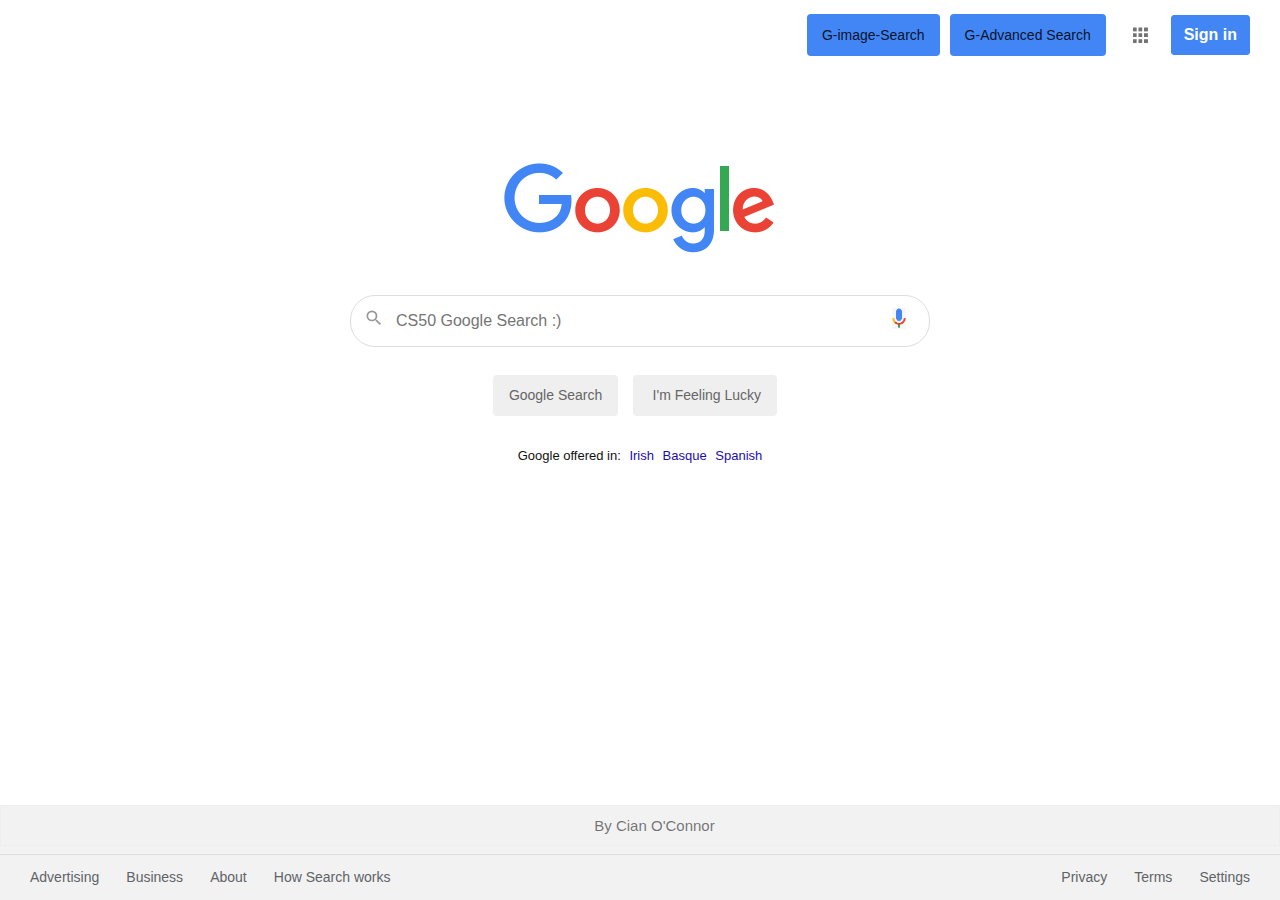
<file: index.html>
<!DOCTYPE html>
<html lang="en">
<head>
    <!-- Required meta tags -->
    <meta charset="UTF-8">
    <meta http-equiv="X-UA-Compatible" content="IE=edge">
    <meta name="viewport" content="width=device-width, initial-scale=1.0, shrink-to-fit=no">
    <!-- Bootstrap CSS -->
    <link rel="stylesheet" href="https://stackpath.bootstrapcdn.com/bootstrap/4.3.1/css/bootstrap.min.css" integrity="sha384-ggOyR0iXCbMQv3Xipma34MD+dH/1fQ784/j6cY/iJTQUOhcWr7x9JvoRxT2MZw1T" crossorigin="anonymous">
    
    <link rel="stylesheet" href="https://use.fontawesome.com/releases/v5.6.3/css/all.css"
        integrity="sha384-UHRtZLI+pbxtHCWp1t77Bi1L4ZtiqrqD80Kn4Z8NTSRyMA2Fd33n5dQ8lWUE00s/" crossorigin="anonymous" />
    <link rel="stylesheet" href="assets/style.css">
    <title>CS50 Search</title>
</head>
<body>
    <nav>
        <a href="img_search.html" class="corner-btn">G-image-Search</a>
        <a href="Adv_search.html" class="corner-btn">G-Advanced Search</a>
        <img src="g-menu.PNG">
        <button>Sign in</button>
    </nav>
    <section class="section-1">
        <img src="logo1.png" class="logo">
        <form action="https://google.com/search"><br><br>
            <div class="s-box">
                <img src="search.svg" class="search-icon">
                <input type="text" class="s-input" name="q" placeholder="CS50 Google Search :)">
                <img src="vs.png" class="vs-icon">
                <input type="submit" name="btnG" class="s-btn" value="Google Search">
                <input type="submit" name="btnI" class="s-btn" value=" I'm Feeling Lucky">
                
            </div>
        </form>
        <div class="lang">
            Google offered in:
            <a href="#">Irish</a>
            <a href="#">Basque</a>
            <a href="#">Spanish</a>
        </div>
    </section>
    <footer>
        <h4 class="text-center">By Cian O'Connor</h4>
        <div class="links">
            <div class="link-1">
                <a href="#">Advertising</a>
                <a href="#">Business</a>
                <a href="#">About</a>
                <a href="#">How Search works</a>
            </div>
            <div class="link-2">
                <a href="#">Privacy</a>
                <a href="#">Terms</a>
                <a href="#">Settings</a>
            </div>
        </div>
    </footer>



    <!-- Optional JavaScript -->
    <!-- jQuery first, then Popper.js, then Bootstrap JS -->
    <script src="https://code.jquery.com/jquery-3.3.1.slim.min.js"
        integrity="sha384-q8i/X+965DzO0rT7abK41JStQIAqVgRVzpbzo5smXKp4YfRvH+8abtTE1Pi6jizo" crossorigin="anonymous">
    </script>
    <script src="https://cdnjs.cloudflare.com/ajax/libs/popper.js/1.14.7/umd/popper.min.js"
        integrity="sha384-UO2eT0CpHqdSJQ6hJty5KVphtPhzWj9WO1clHTMGa3JDZwrnQq4sF86dIHNDz0W1" crossorigin="anonymous">
    </script>
    <script src="https://stackpath.bootstrapcdn.com/bootstrap/4.3.1/js/bootstrap.min.js"
        integrity="sha384-JjSmVgyd0p3pXB1rRibZUAYoIIy6OrQ6VrjIEaFf/nJGzIxFDsf4x0xIM+B07jRM" crossorigin="anonymous">
    </script>
</body>
</html>
</file>
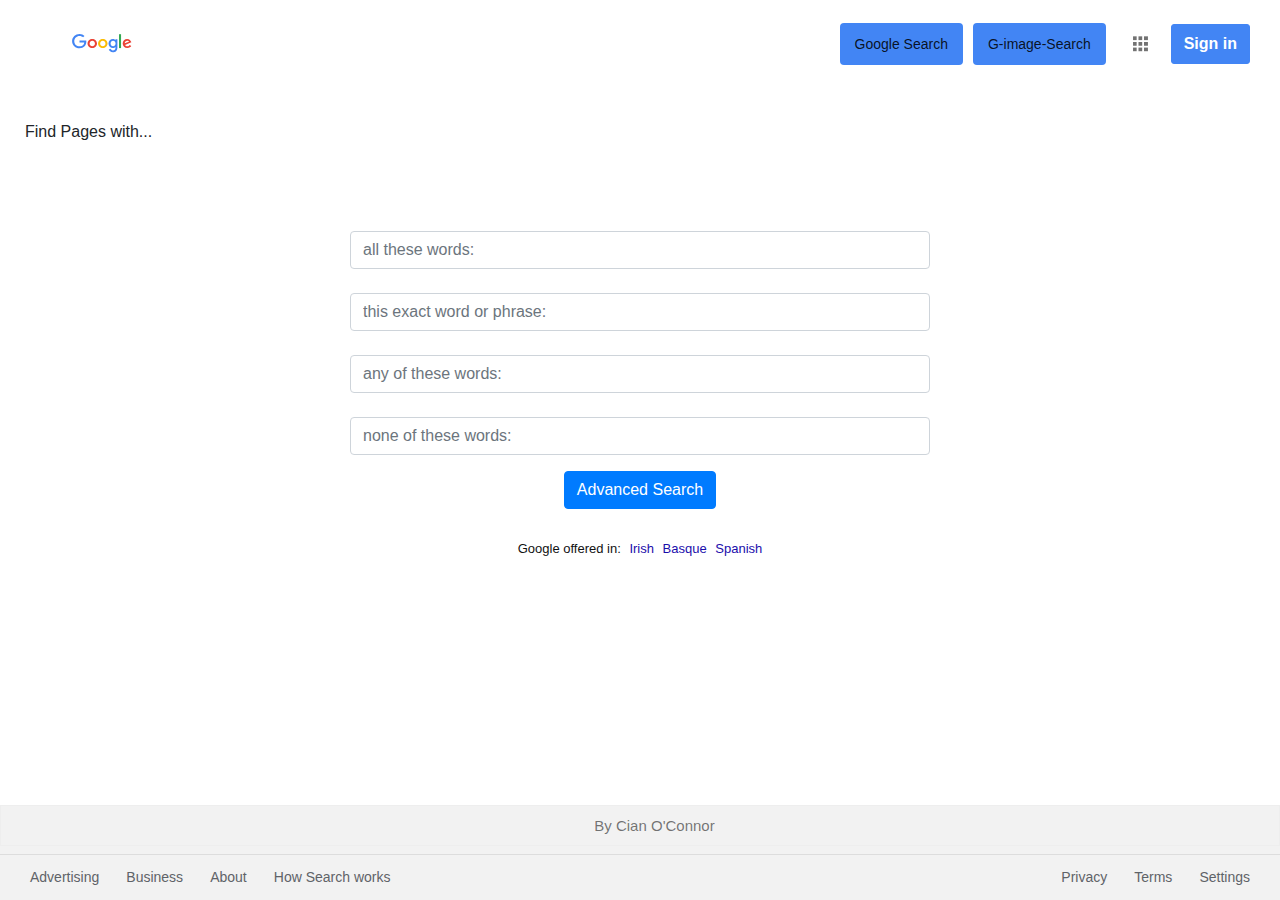
<file: Adv_search.html>
<!DOCTYPE html>
<html lang="en">

<head>
    <!-- Required meta tags -->
    <meta charset="UTF-8">
    <meta http-equiv="X-UA-Compatible" content="IE=edge">
    <meta name="viewport" content="width=device-width, initial-scale=1.0, shrink-to-fit=no">
    <!-- Bootstrap CSS -->
    <link rel="stylesheet" href="https://stackpath.bootstrapcdn.com/bootstrap/4.3.1/css/bootstrap.min.css"
        integrity="sha384-ggOyR0iXCbMQv3Xipma34MD+dH/1fQ784/j6cY/iJTQUOhcWr7x9JvoRxT2MZw1T" crossorigin="anonymous">

    <link rel="stylesheet" href="https://use.fontawesome.com/releases/v5.6.3/css/all.css"
        integrity="sha384-UHRtZLI+pbxtHCWp1t77Bi1L4ZtiqrqD80Kn4Z8NTSRyMA2Fd33n5dQ8lWUE00s/" crossorigin="anonymous" />
    <link rel="stylesheet" href="assets/style.css">
    <title>CS50 Search</title>
</head>

<body>
    <nav>
        <img src="googlelogo_clr_74x24px.svg" alt="small google image" id="aw">
        <a href="index.html" class="corner-btn">Google Search</a>
        <a href="img_search.html" class="corner-btn">G-image-Search</a>
        <img src="g-menu.PNG">
        <button>Sign in</button>
    </nav>
    <br>
    
    
    <section class="section-1">
        <h3 id="findPage">Find Pages with...</h3>
        <form action="https://google.com/search"><br><br>
            <div class="s-box">
                <div class="form-group">
                    <label for="exampleInputEmail1"></label>
                    <input type="text" class="form-control" name="as_q"  placeholder="all these words:">

                    <label for="exampleInputPassword1"></label>
                    <input type="text" class="form-control" name="as_epq" placeholder="this exact word or phrase:">

                    <label for="exampleInputPassword1"></label>
                    <input type="text" class="form-control" name="as_oq" placeholder="any of these words:">

                    <label for="exampleInputPassword1"></label>
                    <input type="text" class="form-control" name="as_eq" placeholder="none of these words:">
                </div>
                <button type="submit" class="btn btn-primary">Advanced Search</button>
            </form>
        <div class="lang">
            Google offered in:
            <a href="#">Irish</a>
            <a href="#">Basque</a>
            <a href="#">Spanish</a>
        </div>
    </section>
    <footer>
        <h4 class="text-center">By Cian O'Connor</h4>
        <div class="links">
            <div class="link-1">
                <a href="#">Advertising</a>
                <a href="#">Business</a>
                <a href="#">About</a>
                <a href="#">How Search works</a>
            </div>
            <div class="link-2">
                <a href="#">Privacy</a>
                <a href="#">Terms</a>
                <a href="#">Settings</a>
            </div>
        </div>
    </footer>



    <!-- Optional JavaScript -->
    <!-- jQuery first, then Popper.js, then Bootstrap JS -->
    <script src="https://code.jquery.com/jquery-3.3.1.slim.min.js"
        integrity="sha384-q8i/X+965DzO0rT7abK41JStQIAqVgRVzpbzo5smXKp4YfRvH+8abtTE1Pi6jizo" crossorigin="anonymous">
    </script>
    <script src="https://cdnjs.cloudflare.com/ajax/libs/popper.js/1.14.7/umd/popper.min.js"
        integrity="sha384-UO2eT0CpHqdSJQ6hJty5KVphtPhzWj9WO1clHTMGa3JDZwrnQq4sF86dIHNDz0W1" crossorigin="anonymous">
    </script>
    <script src="https://stackpath.bootstrapcdn.com/bootstrap/4.3.1/js/bootstrap.min.js"
        integrity="sha384-JjSmVgyd0p3pXB1rRibZUAYoIIy6OrQ6VrjIEaFf/nJGzIxFDsf4x0xIM+B07jRM" crossorigin="anonymous">
    </script>
</body>

</html>
</file>
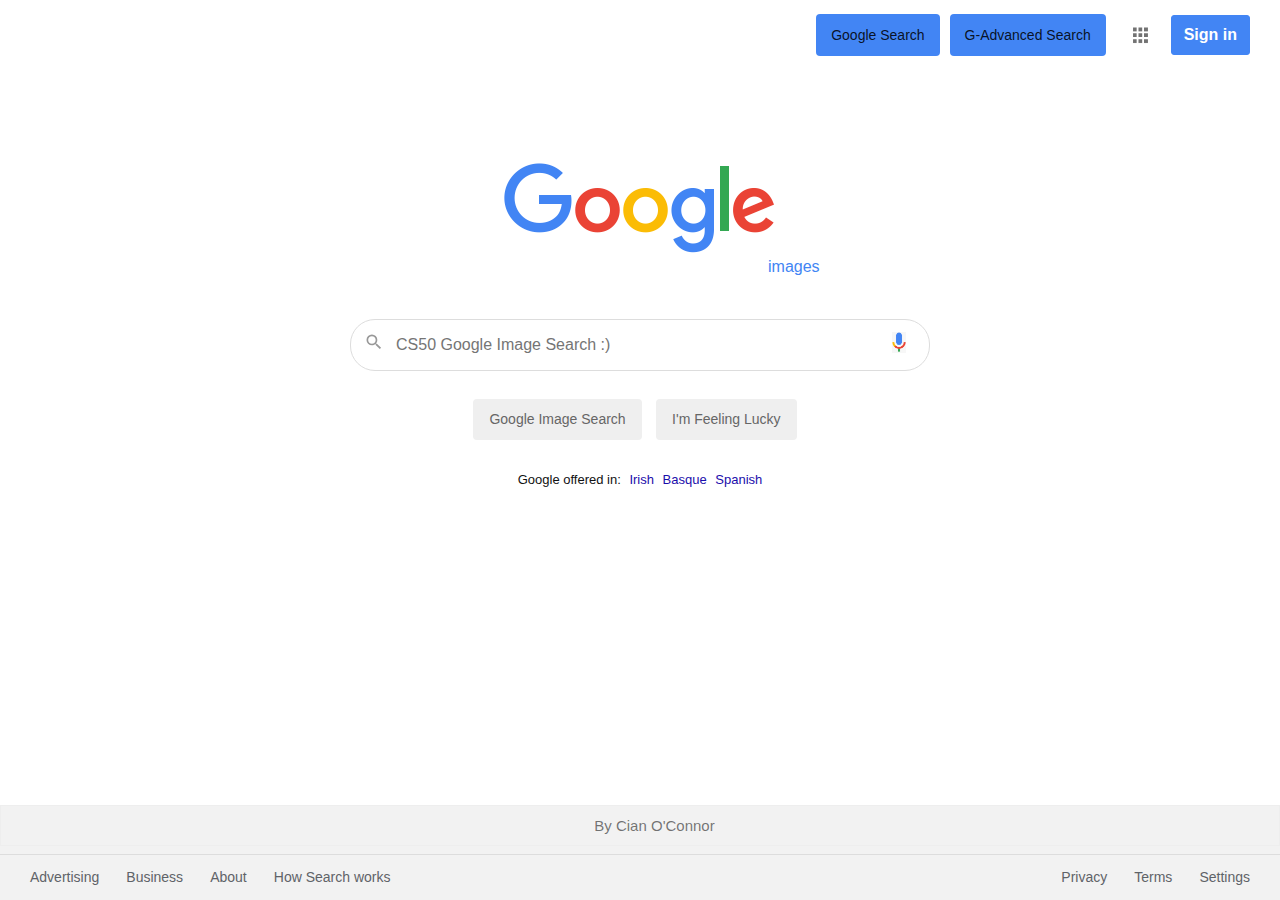
<file: img_search.html>
<!DOCTYPE html>
<html lang="en">

<head>
    <!-- Required meta tags -->
    <meta charset="UTF-8">
    <meta http-equiv="X-UA-Compatible" content="IE=edge">
    <meta name="viewport" content="width=device-width, initial-scale=1.0, shrink-to-fit=no">
    <!-- Bootstrap CSS -->
    <link rel="stylesheet" href="https://stackpath.bootstrapcdn.com/bootstrap/4.3.1/css/bootstrap.min.css"
        integrity="sha384-ggOyR0iXCbMQv3Xipma34MD+dH/1fQ784/j6cY/iJTQUOhcWr7x9JvoRxT2MZw1T" crossorigin="anonymous">

    <link rel="stylesheet" href="https://use.fontawesome.com/releases/v5.6.3/css/all.css"
        integrity="sha384-UHRtZLI+pbxtHCWp1t77Bi1L4ZtiqrqD80Kn4Z8NTSRyMA2Fd33n5dQ8lWUE00s/" crossorigin="anonymous" />
    <link rel="stylesheet" href="assets/style.css">
    <title>CS50 Search</title>
</head>

<body>
    <nav>
        <a href="index.html" class="corner-btn">Google Search</a>
        <a href="Adv_search.html" class="corner-btn">G-Advanced Search</a>
        <img src="g-menu.PNG">
        <button>Sign in</button>
    </nav>
    <section class="section-1">
        <img src="logo1.png" class="logo">
        <span id="g-small-img">images</span>
        <form action="https://google.com/images"><br><br>
            <div class="s-box">
                <img src="search.svg" class="search-icon">
                <input type="text" class="s-input" name="q" placeholder="CS50 Google Image Search :)">
                <img src="vs.png" class="vs-icon">
                <input type="submit" class="s-btn" value="Google Image Search">
                <input type="submit" class="s-btn" value="I'm Feeling Lucky">
            </div>
        </form>
        <div class="lang">
            Google offered in:
            <a href="#">Irish</a>
            <a href="#">Basque</a>
            <a href="#">Spanish</a>
        </div>
    </section>
    <footer>
        <h4 class="text-center">By Cian O'Connor</h4>
        <div class="links">
            <div class="link-1">
                <a href="#">Advertising</a>
                <a href="#">Business</a>
                <a href="#">About</a>
                <a href="#">How Search works</a>
            </div>
            <div class="link-2">
                <a href="#">Privacy</a>
                <a href="#">Terms</a>
                <a href="#">Settings</a>
            </div>
        </div>
    </footer>



    <!-- Optional JavaScript -->
    <!-- jQuery first, then Popper.js, then Bootstrap JS -->
    <script src="https://code.jquery.com/jquery-3.3.1.slim.min.js"
        integrity="sha384-q8i/X+965DzO0rT7abK41JStQIAqVgRVzpbzo5smXKp4YfRvH+8abtTE1Pi6jizo" crossorigin="anonymous">
    </script>
    <script src="https://cdnjs.cloudflare.com/ajax/libs/popper.js/1.14.7/umd/popper.min.js"
        integrity="sha384-UO2eT0CpHqdSJQ6hJty5KVphtPhzWj9WO1clHTMGa3JDZwrnQq4sF86dIHNDz0W1" crossorigin="anonymous">
    </script>
    <script src="https://stackpath.bootstrapcdn.com/bootstrap/4.3.1/js/bootstrap.min.js"
        integrity="sha384-JjSmVgyd0p3pXB1rRibZUAYoIIy6OrQ6VrjIEaFf/nJGzIxFDsf4x0xIM+B07jRM" crossorigin="anonymous">
    </script>
</body>

</html>
</file>
<file: assets/style.css>
* {
    padding: 0;
    margin: 0;
    box-sizing: border-box;
    text-decoration: none;
    font-family: arial, sans-serif;
}

body {
    display: flex;
    flex-direction: column;
    min-height: 100vh;
}

nav {
    display: flex;
    align-items: center;
    justify-content: flex-end;
    margin-right: 30px;
    margin-top: 14px;
}

nav a {
    font-size: 13px;
    display: inline-block;
    line-height: 24px;
    font-weight: 400;
    color: rgb(0, 0, 0, 0.87);
    cursor: pointer;
    padding: 5px 6.7px
}

nav a:hover {
    text-decoration: underline;
    opacity: .85;
}

nav img {
    width: 34px;
    padding: 5px;
    margin: auto 7px;
    cursor: pointer;
}

nav img:hover {
    opacity: .8;
}

nav button {
    border: 1px solid #4285f4;
    font-weight: bold;
    outline: none;
    background: #4285f4;
    color: #fff;
    padding: 7px 12px;
    border-radius: 3px;
    margin-left: 7px;
    cursor: pointer;
}
#aw{
    margin-right: 55%;
    width: 8%;
    padding: 20px;
}

#g-small-img{
    color: #4285f4;
    font: 16px/16px roboto-regular,
    arial,
    sans-serif;
    white-space: nowrap;
    margin-left: 60%;
}

#findPage{
    font-size: 1rem;
    padding: 15px;
    margin: 10px;
}
.section-1 {
    flex: 1;
}

.section-1 .logo {
    display: block;
    margin: 0px auto;
    margin-top: 107px;
}

.s-box {
    width: 580px;
    margin: 0px auto;
    position: relative;
    margin-top: -8px;
    text-align: center;
}

.s-box .s-input {
    display: block;
    border: 1px solid #ddd;
    color: rgba(0, 0, 0, 0.87);
    font-size: 16px;
    padding: 13px;
    padding-left: 45px;
    border-radius: 25px;
    width: 100%;
    transition: box-shadow 100ms;
    outline: none;
}

.s-box .s-input:hover {
    border: 1px solid #fff;
    box-shadow: 0 0 2px rgba(0, 0, 0, 0.05),
        0 0 2px rgba(0, 0, 0, 0.05),
        0 0 3px rgba(0, 0, 0, 0.05),
        0 0 4px rgba(0, 0, 0, 0.05),
        0 0 5px rgba(0, 0, 0, 0.05),
        0 0 4px rgba(0, 0, 0, 0.05),
        0 0 5px rgba(0, 0, 0, 0.05)
}

.s-box .search-icon {
    width: 20px;
    opacity: .4;
    position: absolute;
    top: 13px;
    left: 14px;
}

.s-box .vs-icon {
    width: 14px;
    position: absolute;
    top: 13px;
    right: 24px;
}

.s-btn {
    border: 1px solid transparent;
    padding: 9px 15px;
    color: #666;
    font-size: 14px;
    border-radius: 4px;
    display: inline-block;
    margin-right: 10px;
    margin-top: 28px;
    outline: none;
    cursor: pointer;
    transition: border-color 100ms;
}

.corner-btn{
    padding: 9px 15px;
    background-color:#4285f4;
    font-size: 14px;
    border-radius: 4px;
    display: inline-block;
    margin-right: 10px;
    outline: none;
    cursor: pointer;
    transition: border-color 100ms;
}
.corner-btn:hover{
    background-color: tomato;
    color: white;
    text-decoration: none;
}

.s-btn:hover {
    border: 1px solid #aaa;
}

.lang {
    margin-top: 30px;
    text-align: center;
    font-size: 13px;
    color: #111;
}

.lang a {
    margin-left: 5px;
    color: #1a0dab;
}

.lang a:hover {
    text-decoration: underline;
}

footer {
    background: #f2f2f2;
}

footer h4 {
    color: rgba(0, 0, 0, 0.54);
    font-size: 15px;
    line-height: 39.5px;
    font-weight: 400;
    padding-left: 29px;
    border: 1px solid #eee;
}

footer a {
    color: #5f6368;
    display: inline-block;
    padding: 12px 11.3px;
    font-size: 14px;
}

footer a:hover {
    text-decoration: underline;
}

.links {
    border-top: 1px solid #ddd;
    display: flex;
}

.link-1 {
    padding-left: 18.7px;
    flex: 1;
}

.link-2 {
    padding-right: 18.7px;
}
</file>
